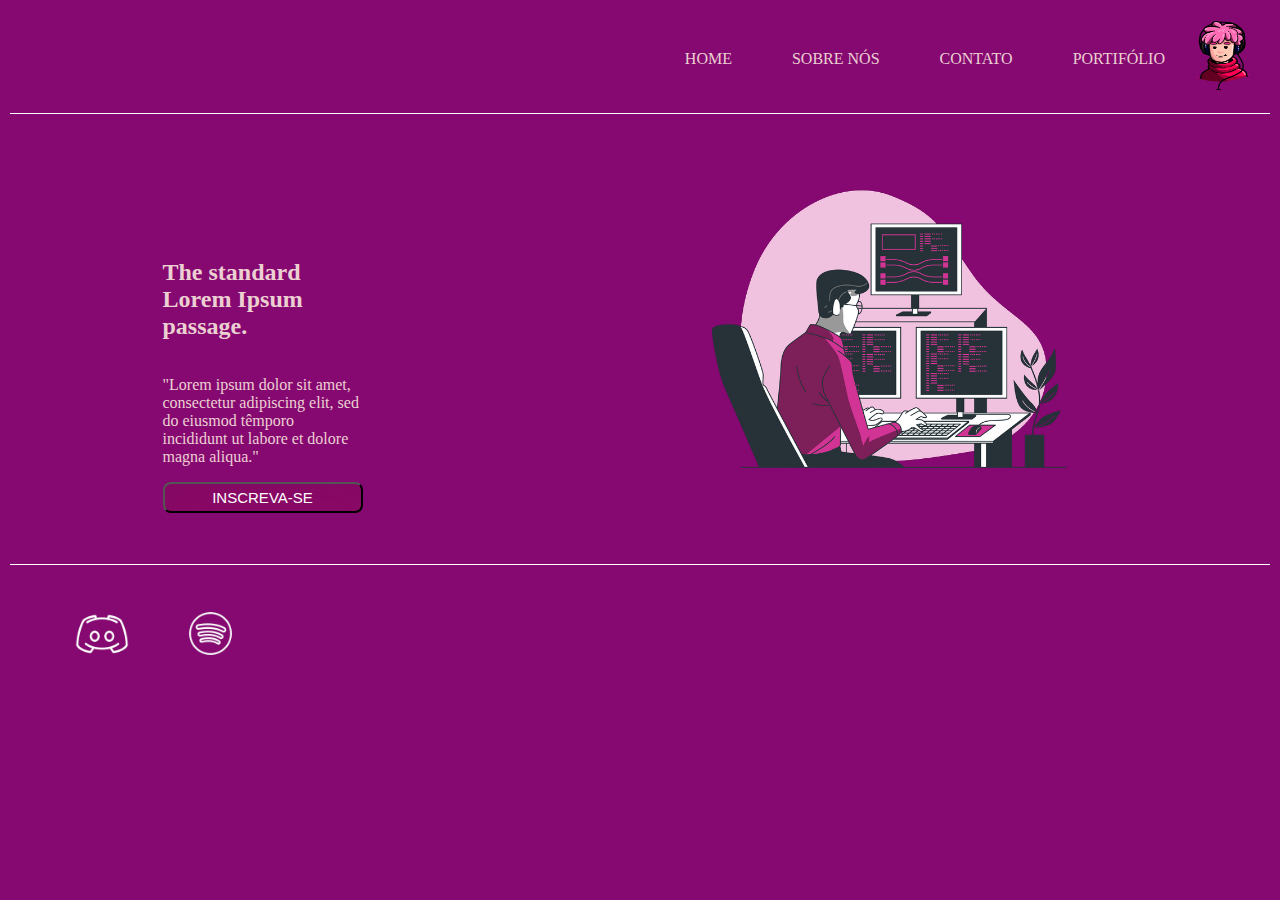
<file: index.html>
<!DOCTYPE html>
<html lang="pt-BR">
<head>
    <meta charset="UTF-8">
    <meta http-equiv="X-UA-Compatible" content="IE=edge">
    <meta name="viewport" content="width=device-width, initial-scale=1.0">
    <title>pagina inicial</title>
    <link rel="stylesheet" type="text/css" href="stylesheet.css">
</head>

<body>

    <header>

        <div class="menu">
            <ul class="header">

                <li class="header"> 
                    <a class="header" href="index.html"> HOME </a>
                </li>

                <li class="header"> 
                    <a class="header" href="about-us.html"> SOBRE NÓS </a>
                </li>

                <li class="header">
                    <a class="header" href="contat.html"> CONTATO </a>
                </li>

                <li class="header">
                    <a class="header" href="projetos.html"> PORTIFÓLIO </a>
                </li>

                <li class="imagem">
                    
                        <img src="img-lading-page/bia-semfundo.png" width="60px" height="70px" text-align="left">
                   
                </li>

            </ul>
        </div>

    </header>

    <main class="principal">
        
        <div class="conteudo">

            <div class="conteudo-escrito">
                <h2 class="conteudo-escrito">
                    The standard Lorem Ipsum passage.
                </h2>
                <p class="conteudo-escrito">
                    "Lorem ipsum dolor sit amet, consectetur adipiscing elit, sed do eiusmod têmporo incididunt ut labore et dolore magna aliqua."
                </p>
               
                <button class="conteudo-escrito">
                    <a href="form/form.html">
                        INSCREVA-SE
                    </a>
                </button>
               

            </div>
            <img src="img-lading-page/fundo.png" width="450px" height="450px">

        </div>

    </main>

    
    <footer>
        <ul>
            <li class="discord">

                <a href="https://discord.gg/2b3MjQDJ">

                    <img src="img-lading-page/discord.png" width="104px" height="104px">

                </a>

            </li>

            <li class="spotify">

                <a href="https://open.spotify.com/user/annabeatrizdemoraes2424?si=3bee39a996064e5a">

                    <img src="img-lading-page/spotify.png" width="105px" height="105px">

                </a>

            </li>

        </ul>
    </footer>


    
</body>
</html>
</file>
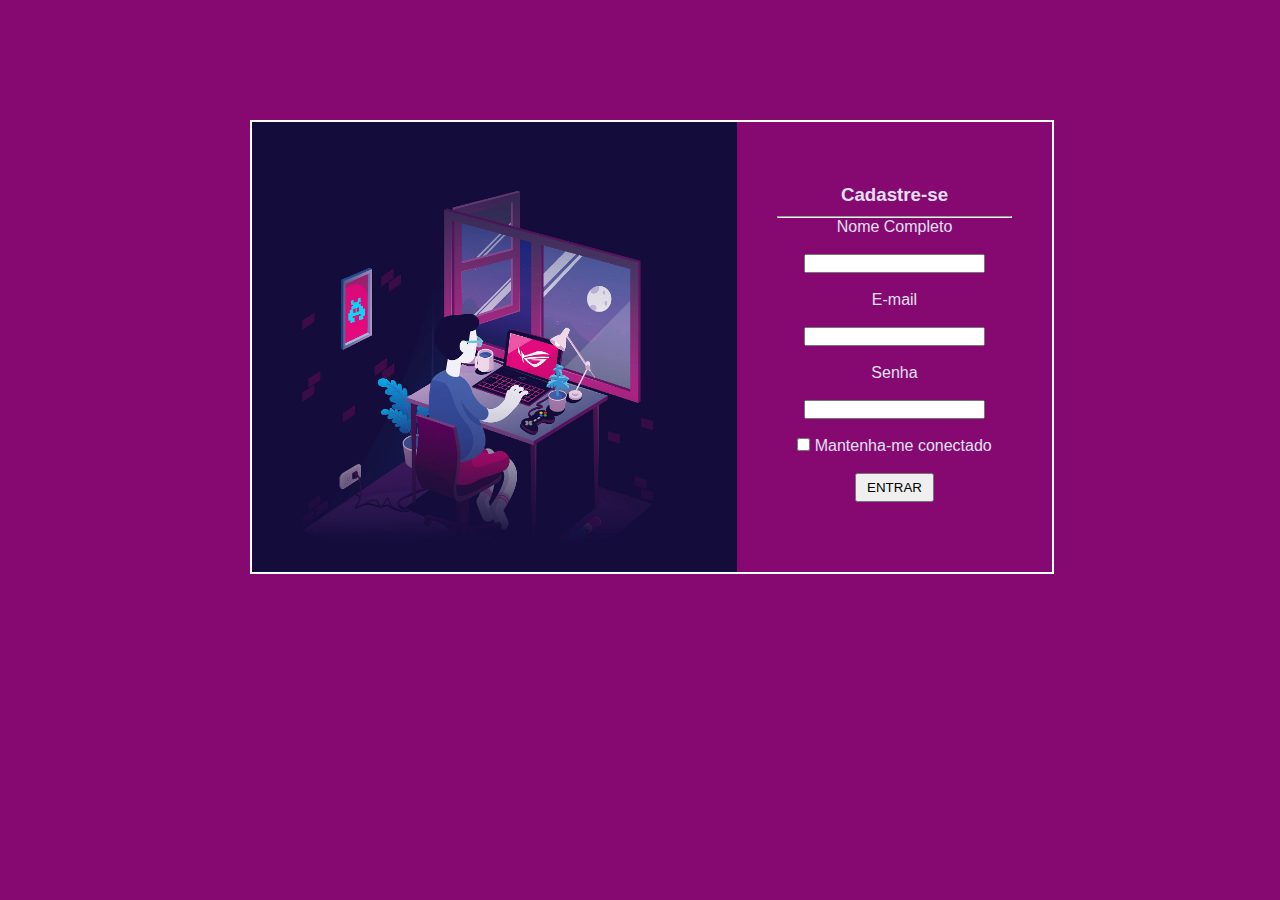
<file: form/form.html>
<!DOCTYPE html>
<html lang="pt-br">
<head>
    <meta charset="UTF-8">
    <meta http-equiv="X-UA-Compatible" content="IE=edge">
    <meta name="viewport" content="width=device-width, initial-scale=1.0">
    <link rel="stylesheet" type="text/css" href="stylesheet-form.css">
    <title>preencha</title>
</head>

<body>

    <header>
        <div id="formulario">
            <div class="imagem">
                <img src="img-form/formulario.jpg" width="485px" height="450px" >
            </div>
            
            <div class="form">
                <form>
                    
                    <h3>Cadastre-se</h3>
                    <hr>
                    <p>Nome Completo</p>
                    <br>
                    <input type="text" name="nome-completo">

                    <br><br>

                    <p>E-mail</p>
                    <br>
                    <input type="email" name="E-mail">

                    <br><br>

                    <p>Senha</p>
                    <br>
                    <input type="password" name="password">

                    <br>
                    <br>
                    <input type="checkbox"> Mantenha-me conectado

                    <br><br>

                    <input type="button" value="ENTRAR" class="submit">

                    <br><br>

                </form>
            </div>
        </div>
    </header>
    
</body>
</html>
</file>
<file: stylesheet.css>
body{
    background-color: #860972;
    font-size: 100%;
    margin: 10px;
    color: white;
}

.header{
    color:#ecd0d1;
    flex-direction: row;
    display: flex;
    justify-content: flex-end;
    list-style-type: none;
    justify-content: space-around 25px;
    padding: 10px;
    margin: 05px;
    text-decoration: none;
}

.conteudo{
    color: #ecd0d1;
    display: flex;
    flex-direction: row;
    align-items: center;
    border-top: 0.4px white solid;
    border-bottom: 0.4px white solid;
    justify-content: space-around;
}

.conteudo-escrito{
    color: #ecd0d1;;
    display: flex;
    flex-direction: column;
    width: 200px;
    height: 200px;
}

button{
    border-radius: 8px;
    background: #8b0968;
    box-shadow: inset 14px 14px 50px #840963,
            inset -14px -14px 50px #92096d;
    
    font-size: 15px;
    padding: 5px;
    display: block;
    align-items: center;
}

button:hover{
    color: rgb(114, 4, 77);
    background: #E0E0F0;
}


a{
    color: white;
    text-decoration: none;
    text-align: center;
    display: block;
}

.header a:hover{
    color: rgb(114, 4, 77);
    background: #E0E0F0;
    border-radius: 30px;
    padding: 10px;
}

footer{
    height:90px;
}

.discord, .spotify{
    list-style-type: none;
    display: inline-flex;
    justify-content: space-around 05px;
}
</file>
<file: form/stylesheet-form.css>
*{
    margin: 0;
    padding: 0;
    font-family: 'Franklin Gothic Medium', 'Arial Narrow', Arial, sans-serif;
}

html{
    color: #e0e0f0;
    background:#860972;
}


header{
    width: 100%;
    height: 100%;
    top: 0;
    left: 0;
    text-align: center;
}

.submit{
    padding: 5px 10px 5px 10px;
}

h3{
    padding: 10px;
}

.form{
    width: 250px;
    align-items: center;
    padding: 40px;
    padding-top: 50px;
    padding-bottom: 50px;
}

#formulario{
    margin-top: 120px;
    margin-left: 250px;
    display: flex;
    flex-direction: row;
    justify-content: center;
    text-align: center;
    align-items: center;
    border: 2px solid white;
    width: 800px;
    height: 450px;
    padding: 0px;
}

.imagem{
    padding-bottom: 0px;
    display: flex;
    justify-content: flex-start;
}
</file>
